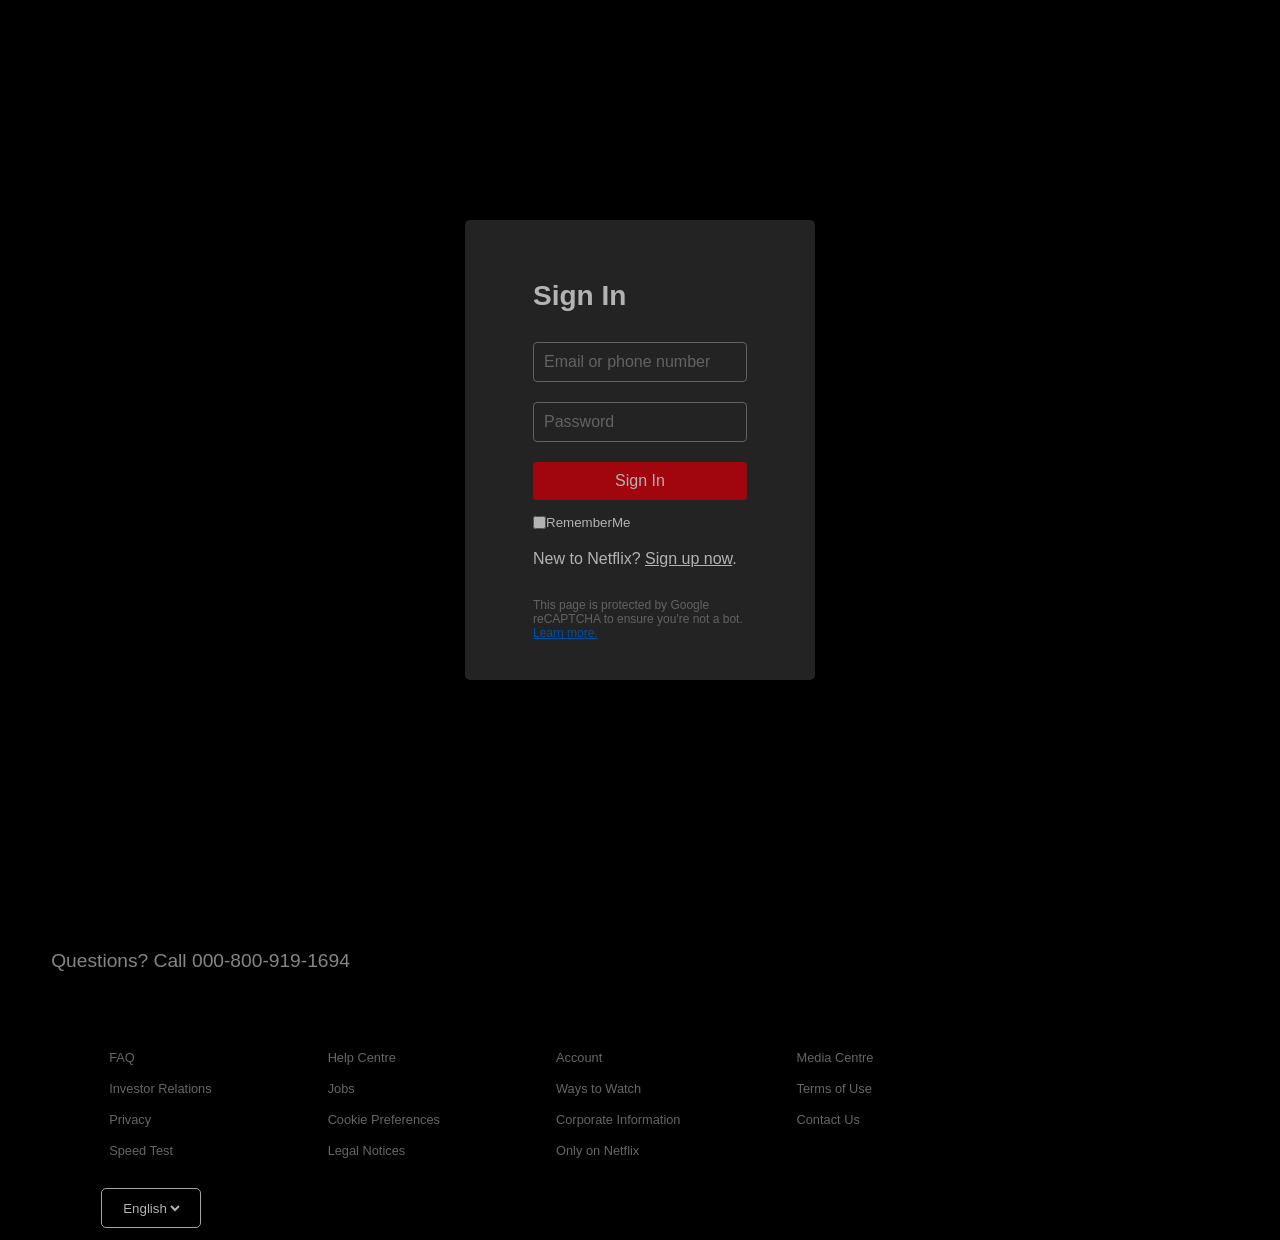
<file: loginPage.html>
<!DOCTYPE html>
<html lang="en">
<head>
    <meta charset="UTF-8">
    <meta name="viewport" content="width=device-width, initial-scale=1.0">
    <title>Netflix Login</title>
    <link rel="stylesheet" href="log.css">
</head>
<body>
    <div class="logincontainer">
       
        <div class="loginbox">
            <h1>Sign In</h1>
            <form action="#">
                <div class="inputbox">
                    <input type="email" placeholder="Email or phone number" required>
                </div>
                <div class="inputbox">
                    <input type="password" placeholder="Password" required>
                </div>
                <button type="submit" class="loginbtn">Sign In</button>
                <div class="helplinks">
                    <div class="rememberme">
                        <input type="checkbox" id="remember">
                        <label for="remember">RememberMe</label>
                    </div>
                    
                </div>
            </form>


            <div class="signup">
                <p>New to Netflix? <a href="#">Sign up now</a>.</p>
            </div>
            <div class="terms">
                <p>This page is protected by Google reCAPTCHA to ensure you're not a bot. <a href="">Learn more.</a></p>
            </div>
        </div>
    </div>

    <footer>
        <h1>Questions? Call 000-800-919-1694</h1>
        <div class="row">
            <div class="col">
                <a href="">FAQ</a>
                <a href="">Investor Relations</a>
                <a href="">Privacy</a>
                <a href="">Speed Test</a>
            </div>
            <div class="col">
                <a href="">Help Centre</a>
                <a href="">Jobs</a>
                <a href="">Cookie Preferences</a>
                <a href="">Legal Notices</a>
            </div>
            <div class="col">
                <a href="">Account</a>
                <a href="">Ways to Watch</a>
                <a href="">Corporate Information</a>
                <a href="netflixHome.html">Only on Netflix</a>
            </div>
            <div class="col">
                <a href="">Media Centre</a>
                <a href="">Terms of Use</a>
                <a href="">Contact Us</a>
            </div>
        </div>
        <div class="fbtn">
        <button>
            <i class="fa-solid fa-globe"></i>
            <select name="" id="">
                <option value="">English</option>
                <option value="">Telugu</option>
                <option value="">Hindi</option>
            </select>
        </button>
        </div>
    </footer>
</body>
</html>
</file>
<file: log.css>
* {
    margin: 0;
    padding: 0;
    box-sizing: border-box;
    font-family: Netflix Sans, Helvetica Neue, Segoe UI, Roboto, Ubuntu, sans-serif;
}

body {
    background-color: #000000;
    color: white;
    
    height: 800px;
}

.logincontainer {
    display: flex;
    justify-content: center;
    align-items: center;
    width: 100%;
    height: 100%;

    background-image: url("https://assets.nflxext.com/ffe/siteui/vlv3/7c0e18aa-2c95-474d-802e-7f30e75dcca4/web/IN-en-20241014-TRIFECTA-perspective_e7121311-c11e-4809-a3e6-22abffa33569_large.jpg");
opacity: 70%;
    background-position: center center;
    background-size: cover;
    background-repeat: no-repeat;
    max-width: 100%;
    height: 100vh;
}
.loginbox {
    background-color: #333;
    padding: 60px 68px 40px;
    width: 350px;
    border-radius: 5px;
    color: #fff;
}

h1 {
    font-size: 28px;
    font-weight: bold;
    margin-bottom: 30px;
}

.inputbox {
    margin-bottom: 20px;
}

input {
    width: 100%;
    padding: 10px;
    background: #333;
    border: 1px solid #8c8c8c;
    border-radius: 4px;
    font-size: 16px;
    color: #fff;
}

input::placeholder {
    color: #8c8c8c;
}

.loginbtn {
    width: 100%;
    padding: 10px;
    background-color: #e50914;
    border: none;
    border-radius: 4px;
    font-size: 16px;
    color: white;
    cursor: pointer;
}

.loginbtn:hover {
    background-color: #9a0512;
}



.rememberme
{
    display:flex;
    width: 20px;
    font-size: smaller;
    padding-top:15px ;
}


.signup {
    margin-top: 20px;
    font-size: 16px;
}

.signup a {
    color: white;
    
}

.terms {
    margin-top: 30px;
    font-size: 12px;
    color: #8c8c8c;
}

.terms a {
    color: #0071eb;
    
}
footer{
    padding: 50px 4% 10px ;
    color: #868484;
    background-color: #000000;
    font-weight: 500;
    font-family: Arial, Helvetica, sans-serif;
}
footer h1{
    font-size: 1.2rem;
    font-weight: 500;
    font-family: Arial, Helvetica, sans-serif;
    margin: 0 0 50px 0;
    color: #868484;
}
footer .row{
    display: flex;
    align-items: start;
    padding: 10px 0px;
}
footer .row .col
{
    margin: 10px 50px;
}
footer .row .col a
{
    text-decoration: none;
    color: #666;
    font-size: 0.8rem;
    padding: 8px;
    display: block;
}
footer .fbtn button{
    margin: 2px 50px;
    border: 1px solid rgb(165, 163, 163);
    border-radius: 5px;
    padding: 5px 0;
    width: 100px;
    height: 40px;
    background-color: #000000;
}
footer button i{
    border: none;
    background-color: #000000;
}
footer button select{
    border: none;
    background-color: #000000;
    color: #b5b1b1;
}
</file>
